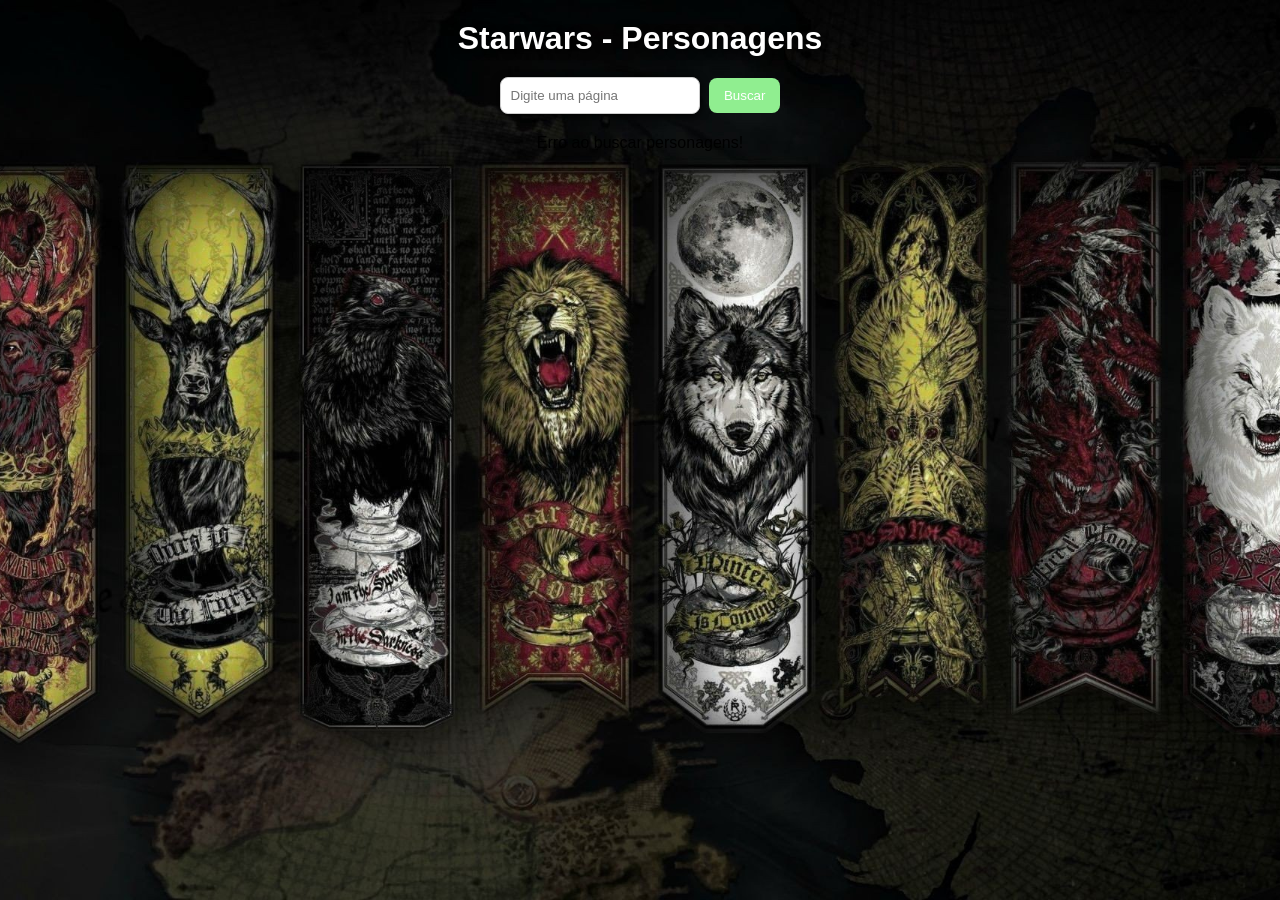
<file: Projeto-API/index.html>
<!DOCTYPE html>
<html lang="en">
<head>
    <meta charset="UTF-8">
    <meta name="viewport" content="width=device-width, initial-scale=1.0">
    <title>Starwars API</title>
    <link rel="stylesheet" href="style.css">
</head>
<body>
    <h1>Starwars - Personagens</h1>

    <div class="search-box">
        <input id="pageInput" type="number" min="1" placeholder="Digite uma página">
        <button id="searchBtn">Buscar</button>
    </div>

    <div id="results" class="results"></div>

    <script src="script.js"></script>
</body>
</html>
</file>
<file: Projeto-API/style.css>
*{
    margin: 0;
    padding: 0;
    box-sizing: border-box;
}

body{
    font-family: Arial, Helvetica, sans-serif;
    text-align: center;
    background: white;
    margin: 0;
    padding: 20px;
    background-image: url('./wall-goat.jpg');
    background-position: center;
    background-size: cover;
    background-attachment: fixed;
}

h1{
    color: white;
    margin-bottom: 20px;
    text-shadow: 0 2px 8px black;
}

.search-box{
    margin-bottom: 20px;
}

#pageInput{
    padding: 10px;
    width: 200px;
    border-radius: 8px;
    border: 1px solid #ccc;
    box-shadow: 0 2px 8px black;
}

#searchBtn{
    padding: 10px 15px;
    margin-left: 5px;
    border: none;
    border-radius: 8px;
    background-color: lightgreen;
    color: #ffffff;
    cursor: pointer;
    transition: 0.3;
}

.results{
    display: flex;
    flex-wrap: wrap;
    justify-content: center;
    gap: 50px;
}

.card{
    background: rgba(255, 255, 255, 0.856);
    border-radius: 10px;
    width: 200px;
    height:auto;
    text-align: center;
    color: #000000;
    transition: all 1s ease-in-out;
}

.card div{
    width: 200px;
    height: 300px;
    overflow: hidden;
    border: 2px solid white;
    border-radius: 10px;
}
.card img{
    border-radius: 5px 10px;
    transition: all 500ms ease-in-out;
    width: 100%;
    height: 100%;
    object-fit: cover;
    filter: grayscale(0.7);
}

.card:hover img{
    transform: scale(1.3) rotate(-5deg);
    filter: grayscale(0);
}
</file>
